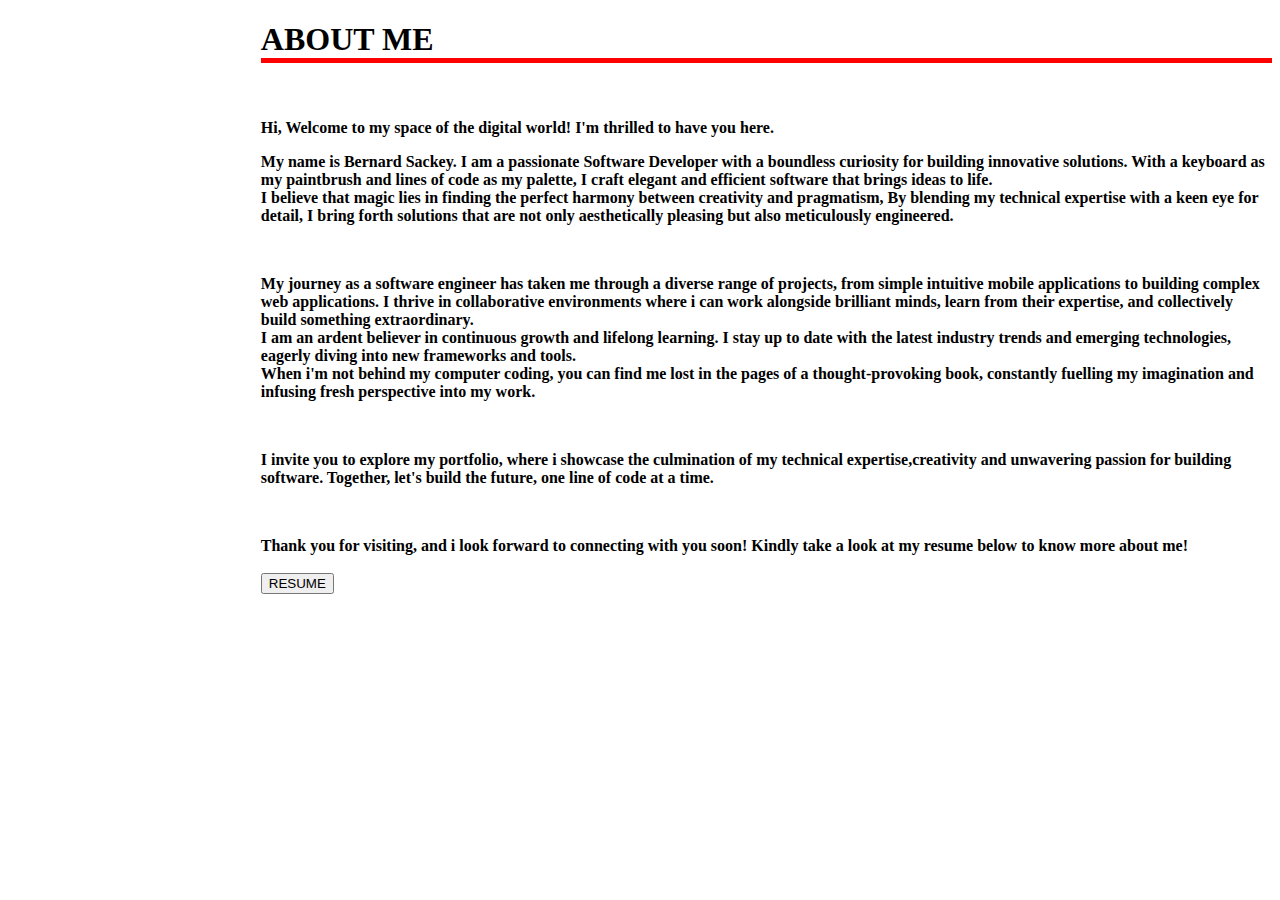
<file: meetme.html>
<!DOCTYPE html>
<html lang="en">
<head>
    <meta charset="UTF-8">
    <meta name="viewport" content="width=device-width, initial-scale=1.0">
    <link href="https://cdn.jsdelivr.net/npm/bootstrap@5.0.2/dist/css/bootstrap.min.css" rel="stylesheet" integrity="sha384-EVSTQN3/azprG1Anm3QDgpJLIm9Nao0Yz1ztcQTwFspd3yD65VohhpuuCOmLASjC" crossorigin="anonymous">
    <title>ABOUT ME</title>
    <link rel="stylesheet" type="text/css" href="meetme-style.css"/>
</head>
<body class="text-center">
     <section>
        <div class="container main-content1">
            <div class="row">
                <div class="col-8 p-5 bg-light">
                    <H1>ABOUT ME</H1><br>
                    <p class="lead">
                        Hi, Welcome to my space of the digital world! I'm thrilled to have you here.
                     </p>
                    <p class="lead">
                        My name is Bernard Sackey. I am a passionate Software
                        Developer with a boundless curiosity for building innovative solutions. 
                        With a keyboard as my paintbrush and lines of code as my palette, I craft elegant
                        and efficient software that brings ideas to life. <br>
                
                        I believe that magic lies in finding the perfect harmony between creativity and
                        pragmatism, By blending my technical expertise with a keen eye for detail, I bring 
                        forth solutions that are not only aesthetically pleasing but also meticulously engineered.
                    </p><br>
                    <p class="lead">
                        My journey as a software engineer has taken me through a diverse range of projects,
                        from simple intuitive mobile applications to building complex web applications.
                        I thrive in collaborative environments where i can work alongside brilliant minds,
                        learn from their expertise, and collectively build something extraordinary. <br>
                
                        I am an ardent believer in continuous growth and lifelong learning. I stay up to date
                        with the latest industry trends and emerging technologies, eagerly diving into new
                        frameworks and tools. <br>
                
                        When i'm not behind my computer coding, you can find me lost in the pages of a
                        thought-provoking book, constantly fuelling my imagination and infusing fresh
                        perspective into my work. 
                    </p><br>
                    <p class="lead">
                       I invite you to explore my portfolio, where i showcase the culmination of my technical
                       expertise,creativity and unwavering passion for building software. Together, let's build
                       the future, one line of code at a time.
                    </p> <br>
                    <p class="lead">
                        Thank you for visiting, and i look forward to connecting with you soon!
                
                        Kindly take a look at my resume below to know more about me! <br><br>
                        
                        <!-- REMEMBER TO CREATE A BUTTON WHICH OPENS UP AN IMAGE OF MY CV -->
                        <a href="">
                            <button class="btn btn-primary text-light">RESUME</button>
                        </a>
                        
                    </p>
                </div>
            </div>
        </div>
     </section>
</body>
</html>
</file>
<file: meetme-style.css>
.main-content1{
    margin-left: 20%;
}

h1{
    border-bottom: 5px solid red;
}
section{
    font-weight: bold;
}
</file>
